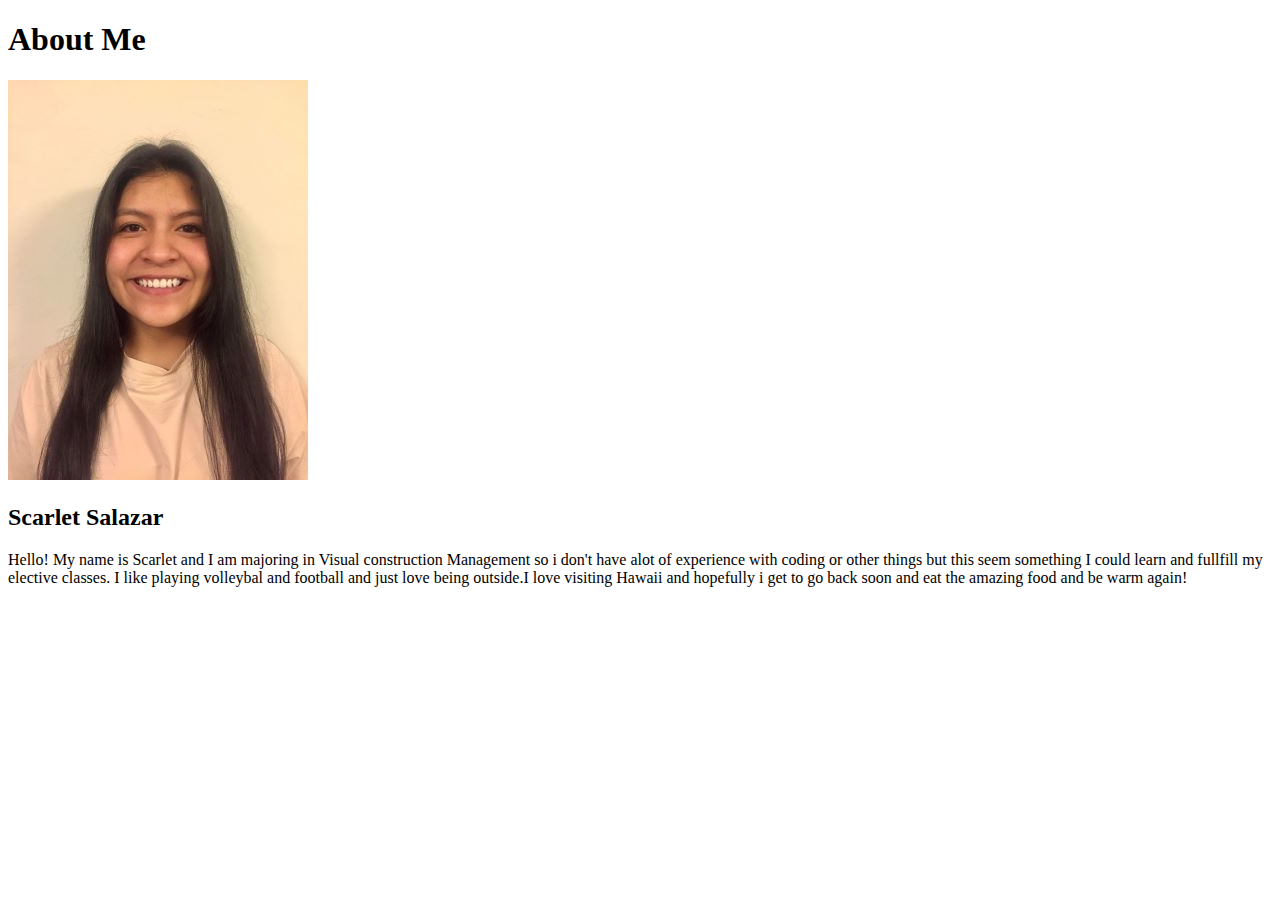
<file: aboutme/index.html>
<!DOCTYPE html>
<html lang="en">
<head>
    <meta charset="UTF-8">
    <meta http-equiv="X-UA-Compatible" content="IE=edge">
    <meta name="viewport" content="width=device-width, initial-scale=1.0">
    <title>All about me</title>
</head>
<body>
    <h1>About Me</h1>
    <img alt="Image of me?" src="images/myphoto.jpg" > 
    <h2>Scarlet Salazar</h2>
    <p>Hello! My name is Scarlet and I am majoring in Visual construction Management so i don't have alot of experience with coding or other things but this seem something I could learn and fullfill my elective classes. I like playing volleybal and football and just love being outside.I love visiting Hawaii and hopefully i get to go back soon and eat the amazing food and be warm again! </p>
</body>

</html>
</file>
